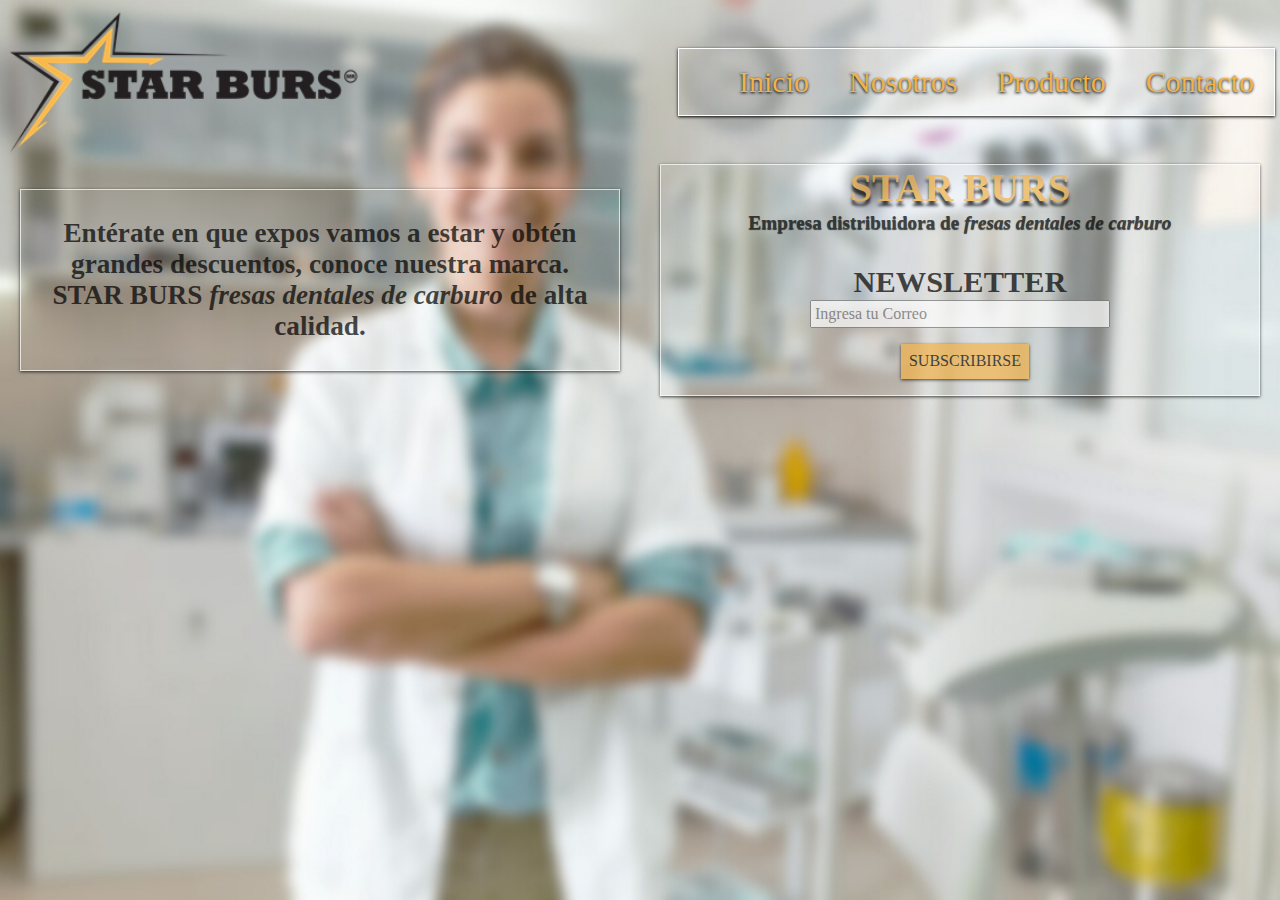
<file: index.html>
<!DOCTYPE html>
<html lang="en">
<head>
	<meta charset="UTF-8">
	<meta name="description" content="Conoce las fresas de carburo de star burs y suscríbete a nuestro newsletter">
	<meta name="viewport" content="width=device-width, initial-scale=1, user-scalable=no">
	<title>STAR BURS</title>	
	<link rel="stylesheet" href="css/normalize.css">
	<link rel="stylesheet" href="css/estilos.css">
</head>
<body>
	<div class="Contenedor C-index">
		<div class="Contenedor-bgr">
				
		</div>
		<header class="Header">
			<img src="img/logo.png" alt="logotipo" class="Contenedor-img">
			<nav class="Nav">
				<ul class="Nav-ul">
					<li class="Nav-li"><a class="Nav-a" href="index.html
						">Inicio</a></li>
					<li class="Nav-li"><a class="Nav-a" href="nosotros.html">Nosotros</a></li>
					<li class="Nav-li"><a class="Nav-a" href="producto.html">Producto</a></li>
					<li class="Nav-li"><a class="Nav-a" href="contacto.html">Contacto</a></li>
				</ul>
			</nav>
		</header>	
		<div class="Info">
			<div class="Info-cont">
				<p class="Info-p">Entérate en que expos vamos a estar y obtén grandes descuentos, conoce nuestra marca. <strong>STAR BURS</strong> <em>fresas dentales de carburo</em> de alta calidad.</p>
			</div>
			<div class="Info-cont">
				<h1><strong>STAR BURS</strong></h1>
				<article class="Info-p">
					<p>Empresa distribuidora de <em>fresas dentales de carburo</em></p>
				</article>
				<article class="Info-nl">
					<!--<p class="Info-nl-p">NEWSLETTER</p>
					<form action="" class="Form">
						<input class="Form-email" type="email" placeholder="Correo Electronico">
						<p><input class="Form-submit" type="submit" value="SUBSCRIBIRSE">
						</p>
					</form> -->

					<!-- Begin Mailchimp Signup Form -->
<!-- <link href="//cdn-images.mailchimp.com/embedcode/horizontal-slim-10_7.css" rel="stylesheet" type="text/css"> -->
<style type="text/css">
	/*#mc_embed_signup{background:#fff; clear:left; font:14px Helvetica,Arial,sans-serif; width:100%;}
	Add your own Mailchimp form style overrides in your site stylesheet or in this style block.
	   We recommend moving this block and the preceding CSS link to the HEAD of your HTML file. */
</style>
<!-- <div id="mc_embed_signup"> -->

<form action="https://hotmail.us20.list-manage.com/subscribe/post?u=09ddfd4a24bd4fec8d17ff28d&amp;id=a78fafd8f6" method="post" id="mc-embedded-subscribe-form" name="mc-embedded-subscribe-form" class="Form validate" target="_blank" novalidate>
	<p class="Info-nl-p">NEWSLETTER</p>
    <div id="mc_embed_signup_scroll">
	<!-- <label for="mce-EMAIL">Subscribe to our mailing list</label> -->
	<input type="email" value="" name="EMAIL" class="Form-email email" id="mce-EMAIL" placeholder="Ingresa tu Correo" required>
    <!-- real people should not fill this in and expect good things - do not remove this or risk form bot signups-->
    <div style="position: absolute; left: -5000px;" aria-hidden="true"><input type="text" name="b_09ddfd4a24bd4fec8d17ff28d_a78fafd8f6" tabindex="-1" value=""></div>
    <div class="clear"><p><input type="submit" value="SUBSCRIBIRSE" name="Subscribe" id="mc-embedded-subscribe" class="Form-submit button"></p></div>
    </div>
</form>
<!-- </div> -->

<!--End mc_embed_signup-->

				</article>
			</div>

		</div>
		<footer class="Footer">
			
		</footer>

	</div>
	
	

</body>
</html>
</file>
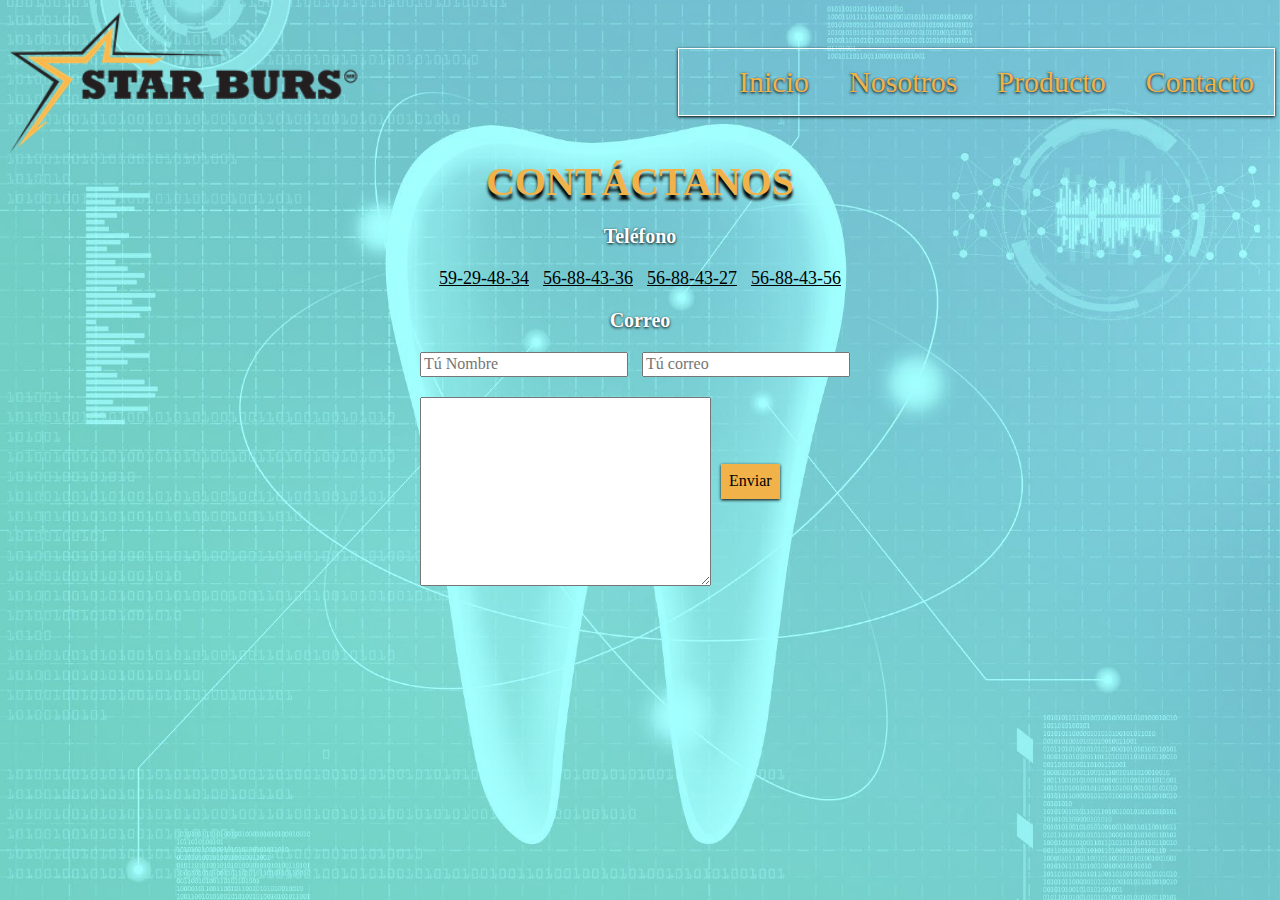
<file: contacto.html>
<!DOCTYPE html>
<html lang="es-MX">
<head>
	<meta charset="UTF-8">
	<meta name="description" content="Contactanos por correo o teléfono y conoce las fresas dentales de star burs">
	<meta name="viewport" content="width=device-width, initial-scale=1, user-scalable=no">
	<title>Contacto</title>
	<link rel="stylesheet" href="css/normalize.css">
	<link rel="stylesheet" href="css/estilos.css">
</head>
<body>
	<div class="Contenedor C-contacto">
		<div class="Contenedor-bgr3">
			
		</div>
		<header class="Header">
			<img src="img/logo.png" alt="logotipo" class="Contenedor-img">
			<nav class="Nav">
				<ul class="Nav-ul">
					<li class="Nav-li"><a class="Nav-a" href="index.html">Inicio</a></li>
					<li class="Nav-li"><a class="Nav-a" href="nosotros.html">Nosotros</a></li>
					<li class="Nav-li"><a class="Nav-a" href="producto.html">Producto</a></li>
					<li class="Nav-li"><a class="Nav-a" href="contacto.html">Contacto</a></li>
				</ul>
			</nav>
		</header>
		<h1>CONTÁCTANOS</h1>	
		<div class="Info2">
			<section>
				<h3 class="titulo3">Teléfono</h3>
				<a href="tel:59294834">59-29-48-34</a>
				<a href="tel:56884336">56-88-43-36</a>
				<a href="tel:56884327">56-88-43-27</a>
				<a href="tel:56884356">56-88-43-56</a>
			</section>
			<section>
				<h3 class="titulo3">Correo</h3>
				<form action="">
					<div >
						<input type="text" placeholder="Tú Nombre">
						<input type="text" placeholder="Tú correo">
					</div>
					<div class="Form-div2">
						<textarea name="mensje" id="" cols="30" rows="10"></textarea>
						<input class="Form-submit" type="submit" value="Enviar">
					</div>
				</form>
				
			</section>
		</div>
	</div>
	
</body>
</html>
</file>
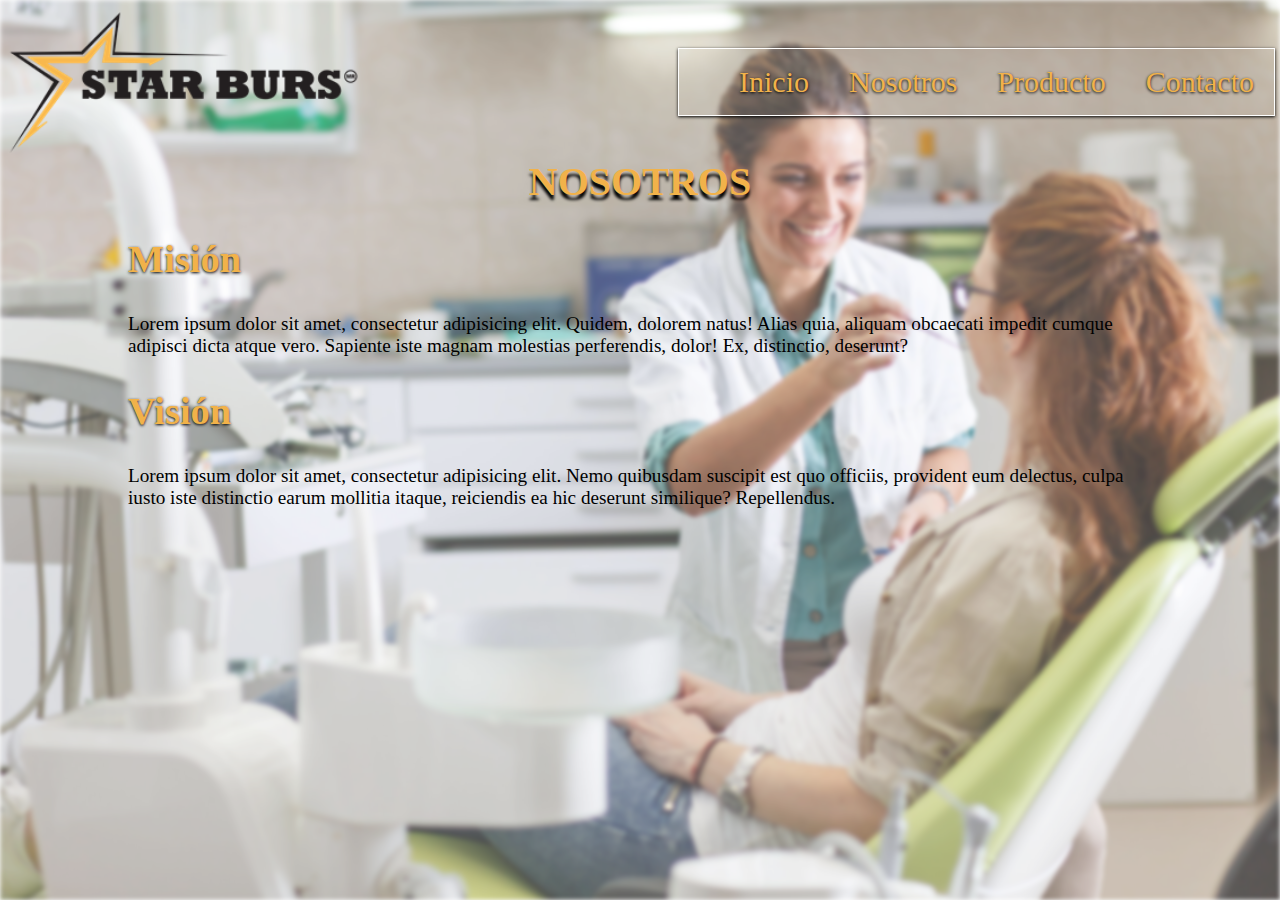
<file: nosotros.html>
<!DOCTYPE html>
<html>
	<head>
		<meta charset="utf-8">
		<meta name="description" content="Nuesta visión y misión de star burs">
		<meta name="viewport" content="width=device-width, initial-scale=1, user-scalable=no">
		<title>Nosotros</title>
		<link rel="stylesheet" href="css/normalize.css">
		<link rel="stylesheet" href="css/estilos.css">
	</head>
	<body>
		<div class="Contenedor C-nosotros">
			<div class="Contenedor-bgr2">
				
			</div>
			<header class="Header">
			<img src="img/logo.png" alt="logotipo" class="Contenedor-img">
			<nav class="Nav">
				<ul class="Nav-ul">
					<li class="Nav-li"><a class="Nav-a" href="index.html">Inicio</a></li>
					<li class="Nav-li"><a class="Nav-a" href="nosotros.html">Nosotros</a></li>
					<li class="Nav-li"><a class="Nav-a" href="producto.html">Producto</a></li>
					<li class="Nav-li"><a class="Nav-a" href="contacto.html">Contacto</a></li>
				</ul>
			</nav>
			</header>

		<h1>NOSOTROS</h1>
		<div class="Info">
			<section>
				<article class="parrafo">
					<h2>Misión</h2>
					<p>Lorem ipsum dolor sit amet, consectetur adipisicing elit. Quidem, dolorem natus! Alias quia, aliquam obcaecati impedit cumque adipisci dicta atque vero. Sapiente iste magnam molestias perferendis, dolor! Ex, distinctio, deserunt?</p>
				</article>
				<article class="parrafo">
					<h2>Visión</h2>
					<p>Lorem ipsum dolor sit amet, consectetur adipisicing elit. Nemo quibusdam suscipit est quo officiis, provident eum delectus, culpa iusto iste distinctio earum mollitia itaque, reiciendis ea hic deserunt similique? Repellendus.</p>
				</article>
			</section>
		</div>

		</div>

	</body>
</html>
</file>
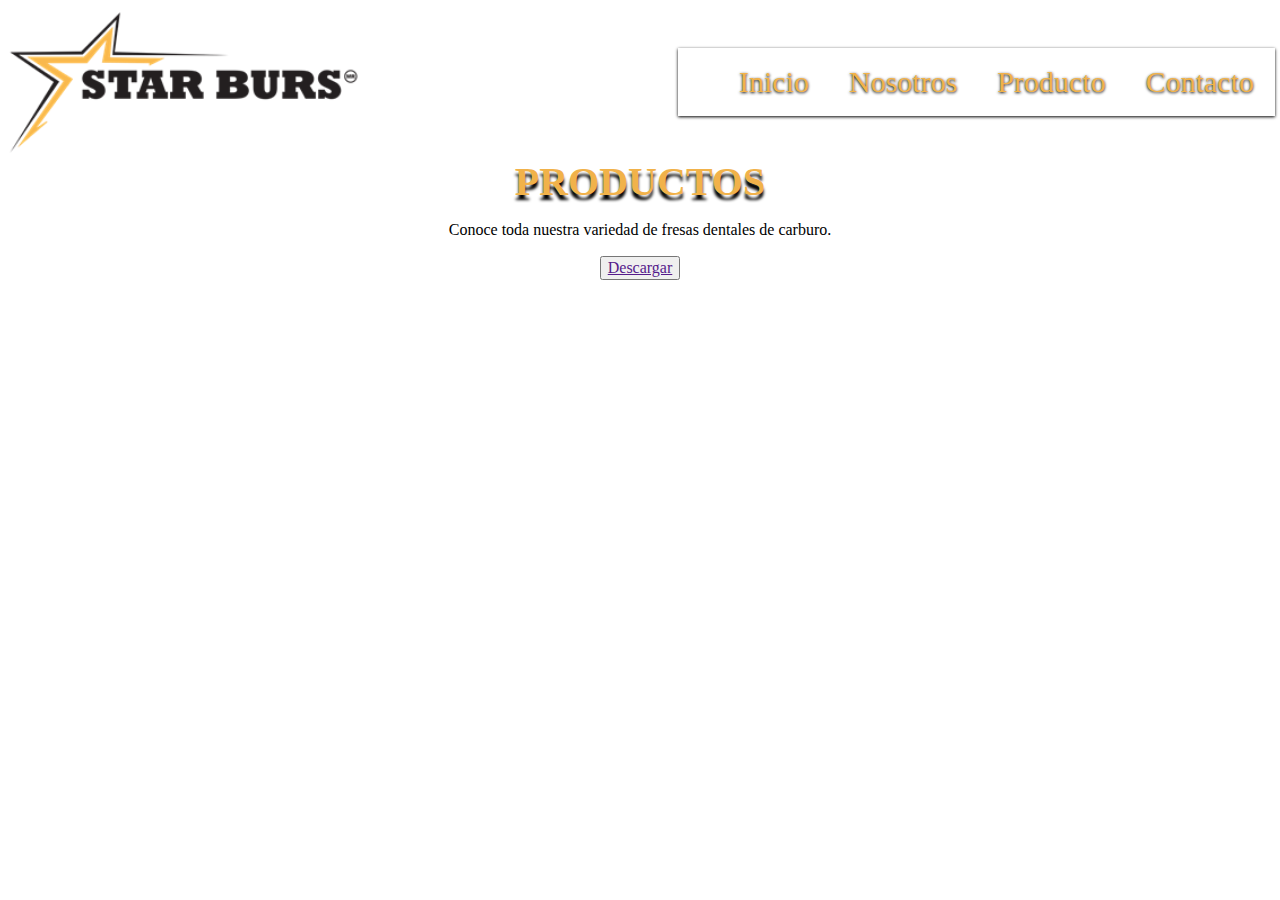
<file: producto.html>
<!DOCTYPE html>
<html lang="es-MX">
<head>
	<meta charset="utf-8">
	<meta name="description" content="Conoce las fresas dentales de star burs y descarga nuestro catalogo">
	<meta name="viewport" content="width=device-width, initial-scale=1, user-scalable=no">
	<title>Producto</title>
	<link rel="stylesheet" href="css/normalize.css">
	<link rel="stylesheet" href="css/estilos.css">
</head>
<body>
	<div class="Contenedor C-producto">
		<div class="Contenedor-bgr4">
				
		</div>
		<header class="Header">
			<img src="img/logo.png" alt="logotipo" class="Contenedor-img">
			<nav class="Nav">
				<ul class="Nav-ul">
					<li class="Nav-li"><a class="Nav-a" href="index.html">Inicio</a></li>
					<li class="Nav-li"><a class="Nav-a" href="nosotros.html">Nosotros</a></li>
					<li class="Nav-li"><a class="Nav-a" href="producto.html">Producto</a></li>
					<li class="Nav-li"><a class="Nav-a" href="contacto.html">Contacto</a></li>
				</ul>
			</nav>
		</header>

		<div class="Produc">
			<h1>PRODUCTOS</h1>
			<p>Conoce toda nuestra variedad de fresas dentales de carburo.</p>
			<button><a href="">Descargar</a></button>
		</div>


		<!--	
		<div class="Productos">
			<h1>PRODUCTOS</h1>
			<h2>REDONDAS</h2>
			<p>LAS FRESAS REDONDAS MÁS PEQUEÑAS DE STAR BURS® SON IDEALES PARA LA PREPARACIÓN DE CAVIDADES CONSERVADORAS DE SUPERFICIE ÚNICA. LOS TAMAÑOS MEDIANOS PUEDEN USARSE PARA LAS CAVIDADES INTERPROXIMALES EN LOS DIENTES ANTERIORES (CLASE III). OTROS USOS INCLUYEN LA OBTENCIÓN DE ACCESO ANTERIOR Y POSTERIOR DEL CANAL RADICULAR. </p>	
			<section class="Producto-tipo1">
				<figure class="fg">
					<div class="items">
						<img src="img/fg-1q.jpg" alt="fg-1/4">
					</div>
					<figcaption class="items-figcaption">FG-1/4<br>(57001)</figcaption>
				</figure>
				<figure class="fg">
					<div class="items">
						<img src="img/fg-1m.jpg" alt="fg-1/2">
					</div>
					<figcaption class="items-figcaption">FG-1/2<br>(57002)</figcaption>
				</figure>
				<figure class="fg">
					<div class="items"><img src="img/fg-1.jpg" alt="FG-1"></div>
					<figcaption class="items-figcaption">FG-1<br>(57003)</figcaption>
				</figure>
				<figure class="fg">
					<div class="items"><img src="img/fg-2.jpg" alt="FG-2"></div>
					<figcaption class="items-figcaption">FG-2<br>(57004)</figcaption>
				</figure>
				<figure class="fg">
					<div class="items"><img src="img/fg-3.jpg" alt=""></div>
					<figcaption class="items-figcaption">FG-3<br>(57005)</figcaption>
				</figure>
				<figure class="fg">
					<div class="items"><img src="img/fg-4.jpg" alt=""></div>
					<figcaption class="items-figcaption">FG-4<br>(57006)</figcaption>
				</figure>
				<figure class="fg">
					<div class="items"><img src="img/fg-5.jpg" alt=""></div>
					<figcaption class="items-figcaption">FG-5<br>(57007)</figcaption>
				</figure>
				<figure class="fg">
					<div class="items"><img src="img/fg-6.jpg" alt=""></div>
					<figcaption class="items-figcaption">FG-6<br>(57008)</figcaption>
				</figure>
				<figure class="fg">
					<div class="items"><img src="img/fg-7.jpg" alt=""></div>
					<figcaption class="items-figcaption">FG-7<br>(57009)</figcaption>
				</figure>
				<figure class="fg">
					<div class="items"><img src="img/fg-8.jpg" alt=""></div>
					<figcaption class="items-figcaption">FG-8<br>(57010)</figcaption>
				</figure>

				HP 
				<figure>
					<div class="items" >
						<img src="img/fg-1q.jpg" alt="fg-1/4">
					</div>
					<figcaption class="items-figcaption">HP-1/4<br>(57075)</figcaption>
				</figure>
				<figure>
					<div class="items">
						<img src="img/fg-1m.jpg" alt="fg-1/2">
					</div>
					<figcaption class="items-figcaption">HP-1/2<br>(57076)</figcaption>
				</figure>
				<figure>
					<div class="items"><img src="img/fg-1.jpg" alt="FG-1"></div>
					<figcaption class="items-figcaption">HP-1<br>(57077)</figcaption>
				</figure>
				<figure>
					<div class="items"><img src="img/fg-2.jpg" alt="FG-2"></div>
					<figcaption class="items-figcaption">HP-2<br>(57078)</figcaption>
				</figure>
				<figure>
					<div class="items"><img src="img/fg-3.jpg" alt=""></div>
					<figcaption class="items-figcaption">HP-3<br>(57079)</figcaption>
				</figure>
				<figure>
					<div class="items"><img src="img/fg-4.jpg" alt=""></div>
					<figcaption class="items-figcaption">HP-4<br>(57080)</figcaption>
				</figure>
				<figure>
					<div class="items"><img src="img/fg-5.jpg" alt=""></div>
					<figcaption class="items-figcaption">HP-5<br>(57081)</figcaption>
				</figure>
				<figure>
					<div class="items"><img src="img/fg-6.jpg" alt=""></div>
					<figcaption class="items-figcaption">HP-6<br>(57082)</figcaption>
				</figure>
				<figure>
					<div class="items"><img src="img/fg-7.jpg" alt=""></div>
					<figcaption class="items-figcaption">HP-7<br>(57083)</figcaption>
				</figure>
				<figure>
					<div class="items"><img src="img/fg-8.jpg" alt=""></div>
					<figcaption class="items-figcaption">HP-8<br>(57084)</figcaption>
				</figure>
				<figure>
					<div class="items"><img src="img/hp-10.jpg" alt=""></div>
					<figcaption class="items-figcaption">HP-10<br>(57085)</figcaption>
				</figure>
			</section>
			
			 pera
			<h2>PERA</h2>
			<p>ESTA FORMA PUEDE USARSE PARA GRAN PARTE DE LA PREPARACIÓN DE CAVIDADES OCLUSALES DESDE CONSERVADORAS A MODERADAMENTE GRANDES Y TAMBIÉN PARA CAVIDADES INTERPROXIMALES CLASE III EN LOS DIENTES ANTERIORES. CON LAS FRESAS DE STAR BURS® SE PUEDE OBTENER ARISTAS INTERNAS SUAVEMENTE REDONDEADAS Y PAREDES LATERALES OCLUSALMENTE CONVERGENTES PARA LA PREPARACIÓN CONSERVADORA DE PREMOLARES Y MOLARES.</p>
			<section class="Producto-tipo2">
				<figure>
					<div class="items"><img src="img/fg-1m.jpg" alt=""></div>
					<figcaption class="items-figcaption">FG-1/2P<br>(57037)</figcaption>
				</figure>
				<figure>
					<div class="items"><img src="img/fg-1p.jpg" alt=""></div>
					<figcaption class="items-figcaption">FG-1P<br>(57038)</figcaption>
				</figure>
				<figure>
					<div class="items"><img src="img/fg-2p.jpg" alt=""></div>
					<figcaption class="items-figcaption">FG-2P<br>(57039)</figcaption>
				</figure>
				<figure>
					<div class="items"><img src="img/fg-4p.jpg" alt=""></div>
					<figcaption class="items-figcaption">FG-4P<br>(57040)</figcaption>
				</figure>
				<figure>
					<div class="items"><img src="img/fg-329.jpg" alt=""></div>
					<figcaption class="items-figcaption">FG-329<br>(57030)</figcaption>
				</figure>
				<figure>
					<div class="items"><img src="img/fg-330.jpg" alt=""></div>
					<figcaption class="items-figcaption">FG-330<br>(57031)</figcaption>
				</figure>
				<figure>
					<div class="items"><img src="img/fg-331.jpg" alt=""></div>
					<figcaption class="items-figcaption">FG-331<br>(57032)</figcaption>
				</figure>
				<figure>
					<div class="items"><img src="img/fg-332.jpg" alt=""></div>
					<figcaption class="items-figcaption">FG-332<br>(57033)</figcaption>
				</figure>
				<figure>
					<div class="items"><img src="img/fg-330L.jpg" alt=""></div>
					<figcaption class="items-figcaption">FG-330L<br>(57034)</figcaption>
				</figure>
				<figure>
					<div class="items"><img src="img/fg-331L.jpg" alt=""></div>
					<figcaption class="items-figcaption">FG-331L<br>(57035)</figcaption>
				</figure>
				<figure>
					<div class="items"><img src="img/fg-331L.jpg" alt=""></div>
					<figcaption class="items-figcaption">FG-332L<br>(57209)</figcaption>
				</figure>
			</section>

			<h2>CONO INVERTIDO</h2>
			<p>LAS FRESAS DE CONO INVERTIDO SE USAN PRINCIPALMENTE PARA PRODUCIR CORTES INFERIORES EN LA UNIÓN DEL PISO PULPAR Y LAS PAREDES LATERALES EN CAVIDADES OCLUSALES (CLASE I), CERVICALES (CLASE V) Y EN LOS CIERRES OCLUSALES DE LAS CAVIDADES CLASE II. LAS FRESAS DE CONO INVERTIDO TAMBIÉN SON ÚTILES PARA APLANAR LAS PAREDES PULPARES Y GINGIVALES. LAS CUCHILLAS DE STAR BURS® SON LIGERAMENTE REDONDEADAS EN LAS ESQUINAS PARA PROTEGER CONTRA EL ASTILLADO Y PARA PRODUCIR ÁNGULOS LIGERAMENTE REDONDEADOS, EN CONSONANCIA CON LAS PAUTAS DE ADHESIÓN.</p>
			<section class="Producto-tipo3">
				<figure>
					<div class="items"><img src="img/fg-33-1/2.jpg" alt=""></div>
					<figcaption class="items-figcaption">FG-33 1/2<br>(57012)</figcaption>
				</figure>
				<figure>
					<div class="items"><img src="img/fg-34.jpg" alt=""></div>
					<figcaption class="items-figcaption">FG-34<br>(57013)</figcaption>
				</figure>
				<figure>
					<div class="items"><img src="img/fg-35.jpg" alt=""></div>
					<figcaption class="items-figcaption">FG-35<br>(57014)</figcaption>
				</figure>
				<figure>
					<div class="items"><img src="img/fg-36.jpg" alt=""></div>
					<figcaption class="items-figcaption">FG-36<br>(57015)</figcaption>
				</figure>
				<figure>
					<div class="items"><img src="img/fg-37.jpg" alt=""></div>
					<figcaption class="items-figcaption">FG-37<br>(57016)</figcaption>
				</figure>
				<figure>
					<div class="items"><img src="img/fg-37L.jpg" alt=""></div>
					<figcaption class="items-figcaption">FG-37L<br>(57019)</figcaption>
				</figure>
				<figure>
					<div class="items"><img src="img/fg-38.jpg" alt=""></div>
					<figcaption class="items-figcaption">FG-38<br>(57017)</figcaption>
				</figure>
				<figure>
					<div class="items"><img src="img/fg-39.jpg" alt=""></div>
					<figcaption class="items-figcaption">FG-39<br>(57018)</figcaption>
				</figure>
				hp 
				<figure>
					<div class="items"><img src="img/hp-33-1/2.jpg" alt=""></div>
					<figcaption class="items-figcaption">HP-33 1/2<br>(57086)</figcaption>
				</figure>
				<figure>
					<div class="items"><img src="img/hp-34.jpg" alt=""></div>
					<figcaption class="items-figcaption">HP-34<br>(57087)</figcaption>
				</figure>
				<figure>
					<div class="items"><img src="img/hp-35.jpg" alt=""></div>
					<figcaption class="items-figcaption">HP-35<br>(57088)</figcaption>
				</figure>
				<figure>
					<div class="items"><img src="img/hp-36.jpg" alt=""></div>
					<figcaption class="items-figcaption">HP-36<br>(57089)</figcaption>
				</figure>
				<figure>
					<div class="items"><img src="img/hp-37.jpg" alt=""></div>
					<figcaption class="items-figcaption">HP-37<br>(57090)</figcaption>
				</figure>
				<figure>
					<div class="items"><img src="img/hp-37L.jpg" alt=""></div>
					<figcaption class="items-figcaption">HP-37L<br>(57091)</figcaption>
				</figure>
				<figure>
					<div class="items"><img src="img/hp-38.jpg" alt=""></div>
					<figcaption class="items-figcaption">HP-38<br>(57092)</figcaption>
				</figure>
				<figure>
					<div class="items"><img src="hp-39" alt=""></div>
					<figcaption class="items-figcaption">HP-39<br>(57093)</figcaption>
				</figure>
			</section>

			<h2>FISURA SENCILLA DE EXTREMO PLANO/RECTO</h2>
			<p>ESTAS FRESAS DE STAR BURS® PUEDEN USARSE CADA VEZ QUE SE DESEE OBTENER LADOS PARALELOS RECTOS Y PISOS PLANOS. ENTRE OTROS, SE USAN PARA FORMAR EL PERFIL INICIAL, OBTENER ACCESO A LA DENTINA CARIOSA Y PARA LA PREPARACIÓN DE LAS PAREDES LATERALES.</p>
			<section class="Producto-tipo3">
				<figure>
					<div class="items"><img src="img/fg-33-1/2.jpg" alt=""></div>
					<figcaption class="items-figcaption">FG-33 1/2<br>(57012)</figcaption>
				</figure>
			</section>

			<h2>FISURA EN CRUZ DE EXTREMO PLANO/RECTO</h2>
			<p>ESTAS FRESAS DE STAR BURS® PUEDEN USARSE CADA VEZ QUE SE DESEE OBTENER LADOS PARALELOS RECTOS Y PISOS PLANOS. ENTRE OTROS, SE USAN PARA FORMAR EL PERFIL INICIAL, OBTENER ACCESO A LA DENTINA CARIOSA Y PARA LA PREPARACIÓN DE LAS PAREDES LATERALES.</p>
			<section class="Producto-tipo3">
				<figure>
					<div class="items"><img src="img/fg-33-1/2.jpg" alt=""></div>
					<figcaption class="items-figcaption">FG-33 1/2<br>(57012)</figcaption>
				</figure>
			</section>

			<h2>FISURA EN CRUZ DE EXTREMO PLANO/EN PUNTA</h2>
			<section class="Producto-tipo3">
				<figure>
					<div class="items"><img src="img/fg-33-1/2.jpg" alt=""></div>
					<figcaption class="items-figcaption">FG-33 1/2<br>(57012)</figcaption>
				</figure>
			</section>

			<h2>FISURA SENCILLA DE EXTREMO REDONDEADO/EN PUNTA</h2>
			<section class="Producto-tipo3">
				<figure>
					<div class="items"><img src="img/fg-33-1/2.jpg" alt=""></div>
					<figcaption class="items-figcaption">FG-33 1/2<br>(57012)</figcaption>
				</figure>
			</section>

			<h2>FISURA EN CRUZ DE EXTREMO REDONDEADO/RECTO</h2>
			<p>LA COMBINACIÓN DE UNA CABEZA REDONDEADA Y UNA FISURA RECTA ELIMINA LA NECESIDAD DE CAMBIAR DE FRESA PARA LAS DOS OPERACIONES DE PENETRACIÓN DEL ESMALTE Y CORTE LATERAL. ESTAS FRESAS SON IDEALES PARA LA PREPARACIÓN DE CAVIDADES MÍNIMAS DE FISURAS OCLUSALES (CLASE I) EN PREMOLARES Y MOLARES. TAMBIÉN TIENEN LA CARACTERÍSTICA DE PRODUCIR ARISTAS INTERNAS REDONDEADAS QUE AUMENTAN LA DISPERSIÓN DE LAS FUERZAS DE MASTICACIÓN.</p>
			<section class="Producto-tipo3">
				<figure>
					<div class="items"><img src="img/fg-33-1/2.jpg" alt=""></div>
					<figcaption class="items-figcaption">FG-33 1/2<br>(57012)</figcaption>
				</figure>
			</section>

			<h2>FISURA SENCILLA DE EXTREMO REDONDEADO/RECTO</h2>
			<section class="Producto-tipo3">
				<figure>
					<div class="items"><img src="img/fg-33-1/2.jpg" alt=""></div>
					<figcaption class="items-figcaption">FG-33 1/2<br>(57012)</figcaption>
				</figure>
			</section>

			<h2>DISCO</h2>
			<section class="Producto-tipo3">
				<figure>
					<div class="items"><img src="img/fg-33-1/2.jpg" alt=""></div>
					<figcaption class="items-figcaption">FG-33 1/2<br>(57012)</figcaption>
				</figure>
			</section>

			<h2>CORTE DLANTERO</h2>
			<section class="Producto-tipo3">
				<figure>
					<div class="items"><img src="img/fg-33-1/2.jpg" alt=""></div>
					<figcaption class="items-figcaption">FG-33 1/2<br>(57012)</figcaption>
				</figure>
			</section>

			<h2>AMALGAMA</h2>
			<section class="Producto-tipo3">
				<figure>
					<div class="items"><img src="img/fg-33-1/2.jpg" alt=""></div>
					<figcaption class="items-figcaption">FG-33 1/2<br>(57012)</figcaption>
				</figure>
			</section>

			

				
			
			<section class="Producto-tipo2">
				<h2>Tipo2</h2>
			</section>
			<section class="Producto-tipo3">
				<h2>Tipo3</h2>
			</section>
			<section class="Producto-tipo4">
				<h2>Tipo4</h2>
			</section>
		</div>
	-->

	</div>	
</body>	
</html>
</file>
<file: css/estilos.css>
*{
	box-sizing: border-box;
}


.Contenedor{
	display: flex;
	flex-direction: column;
	/*background-image: url(../img/back.jpg);*/
	/*background-repeat: no-repeat;*/
	height: 100vh;
	background-size: cover;
}

.Contenedor h1{
	margin-top: 0;
}

.C-index{
		/*position: absolute;*/
		/*top:0;*/
		/*left: 0;*/
		/*width: 100%;*/
		height: 100vh;
		background-image: url(../img/back-1.jpg);
		background-size: cover;
		/*background-position: center;*/
		/*border: 5px solid red;*/
		/*filter: blur(2px);*/
		/*opacity: .75;*/
		/*z-index: -1;*/
	}





/*NOSOTROS*/
.Contenedor-bgr2{
	position: absolute;
	top:0;
	left: 0;
	width: 100%;
	height: 100%;
	background-image: url(../img/back2.jpg);
	background-size: cover;
	background-position: center;
	/*border: 5px solid red;*/
	filter: blur(2px);
	opacity: .75;
	z-index: -1;
}	

/*Contacto*/
.Contenedor-bgr3{
	position: absolute;
	top:0;
	left: 0;
	width: 100%;
	min-height: 100vh;
	background-image: url(../img/back4.jpg);
	background-size: cover;
	background-position: center;
	/*border: 5px solid red;*/
	opacity: .60;
	z-index: -1;
}

.Contenedor-img{
	width: 28%;
}

.Header{
	/*border: 1px solid red;*/
	align-items: center;
	display: flex;
	/*flex: 0 1 25%;*/
	margin-top: 5px;
	/*height: 20%;*/
	/*margin:0 30px;*/
	padding: 5px;
	justify-content: space-between; /*Alinea Horizontal*/
}

.Nav{
	border: 1px solid white;
	box-shadow: 0 1px 3px black;
	flex: 0 1 auto;

}

.Nav-ul{
	/*border: 1px solid red;*/
	display: flex;
	list-style: none;
}

.Nav-a{
	font-size: 30px;
	padding: 20px;
	text-decoration: none;
	text-shadow: 0 1px 3px black;
	color: #f1b24a;

}

.Info{
	/*border:1px solid red;*/
	/*flex: 0 0 50%;*/
	align-items: center;
	display: flex;
	justify-content: space-around;
	/*padding: 1% 15% 0 0;*/
	/*height: 70%;*/
	/*height: 50%;*/
}

/*Contacto*/
.Info2{
	display: flex;
	flex-direction: column;
	align-items: center;
}

.titulo3{
	font-size: 20px;
	text-align: center;
	color: white;
	text-shadow: 0 1px 3px black;
	
}


.Info2 a{
	font-size: 18px;
	color: black;
	margin: 5px;
}

.Info2 input{
	/*margin-r: 10px;*/
	margin-right: 10px;
	margin-bottom: 20px;
}

.Form-div2{
	display: flex;
	align-items: center;

}

.Info-cont{
	/*background-color: white;*/
	border: 1px solid white;
	box-shadow: 0 1px 3px black;
	opacity: .7;
	padding: 0 20px 0 20px;
	text-align: center;
	margin: 5px;
	flex: 0 1 600px;
}

.Info h1{
	color: #f1b24a;
	font-size: 2.5em;
	margin-bottom: 0;
	text-shadow: 0 5px 3px black;
}

.Info-p{
	font-size: 1.7em;
	font-weight: bolder;
	
}

.Info-p p{
	font-size: 1.2rem;
	text-shadow: 0 1px 1px black;
	/*color: white;*/
	margin: 1px;
}

.Info-nl-p{
	margin-bottom: 0;
	font-size: 1.9em;
	font-weight: bolder;

}

.Form-email{
	padding: 3px;
	width: 300px;
}

.Form-submit{
	background: #f1b24a;
	border: 0;
	box-shadow: 0 1px 3px black;
	cursor: pointer;
	padding: .5em;
	margin-left: 10px;

}

.Footer{
	/*border: 1px solid red;*/
	/*padding: 15% 0 0 0;*/
	align-items: flex-end;
	display: flex;
	justify-content: center;
	/*flex: 0 0 25%;*/
	height: 300px;
	/*text-shadow: 0 1px 1px black;*/
}


@media(max-width:800px) and (orientation: landscape){

	.Contenedor-bgr, .Contenedor-bgr2, .Contenedor-bgr4, .Contenedor-bgr3 {
		background: none;

	}

	.C-index{
		/*position: absolute;*/
		/*top:0;*/
		/*left: 0;*/
		/*width: 100%;*/
		height: 100vh;
		background-image: url(../img/back-1.jpg);
		background-size: cover;
		background-position: center;
		/*border: 5px solid red;*/
		/*filter: blur(2px);*/
		/*opacity: .75;*/
		/*z-index: -1;*/
	}

	.C-nosotros{
		background-image: url(../img/back2.jpg);
		background-size: cover;
		background-position: center;
		opacity: .75;

	}

	.C-nosotros{

	}

	.C-contacto{
		background-image: url(../img/back4.jpg);
		background-size: cover;
		background-position: center;
		opacity: .75;

	}

	.Nav-a{
		font-size: 21px;
		padding: 5px;
	}
}



@media(max-width: 600px){
	
	body{
		font-size: 14px;
	}

	/*.Contenedor{
		background: none;
	}*/

	/*.Contenedor-bgr{
		position: absolute;
		top:0;
		left: 0;
		width: 100vh;
		height: 100%;
		background-image: url(../img/back-1.jpg);
		background-size: cover;
		filter: blur(2px);
		opacity: .75;
		z-index: -1;	
	}*/

	.C-index{
		/*position: absolute;*/
		/*top:0;*/
		/*left: 0;*/
		/*width: 100%;*/
		height: 100vh;
		background-image: url(../img/back-1.jpg);
		background-size: cover;
		background-position: center;
		/*border: 5px solid red;*/
		/*filter: blur(2px);*/
		/*opacity: .75;*/
		/*z-index: -1;*/
	}

	.Header{
		flex: 0 0 20%;
	}

	.Nav-ul{
		padding: 0;
	}

	.Nav-a{
		font-size: 21px;
		padding: 5px;
	}

	.Info{
		flex-direction: column;
		flex: 0 0 75%;
	}

	.Info-cont{
		margin: 20px;
		/*padding: 0 10px 0 10px;*/
		flex: none;
		padding: 0 10px 0 10px;
	}

	.Info-p{
		margin: 10px;

		/*padding: 10px 0 10px 0;*/
	}


	.Contenedor-img{
		display: none;
	}

	.Footer{
		display: none;
	}

	.Contenedor{
		/*margin: ;*/
		align-items: center;
		/*flex-direction: row;*/
	}

}



/*----------NOSOTROS-------*/


h1{
	color: #f1b24a;
	font-size: 2.5em;
	margin-bottom: 0;
	text-shadow: 0 5px 3px black;
	text-align: center;
}

.Info section{
	flex: 0 0 80%;
}
.parrafo{
	font-size: 1.2em;
	/*margin: 5% 0 2% 15%;*/
	/*padding: 0;*/
	
}

.parrafo h2{
	color: #f1b24a;
	font-size: 2em;
	font-weight: bolder;
	text-shadow: 0 .5px 3px black;

}

/*PRODUCTOS*/


.Produc{
	display: flex;
	/*color: red;*/
	flex-direction: column;
	align-items: center;
}



.Productos{
	width: 80%;
	margin: auto;
}

.Productos h2{
	text-align: center;
}

/*.Producto-tipo1, .Producto-tipo2, .Producto-tipo3{
	display: flex;
	flex-wrap: wrap;
	justify-content: center;
	margin: auto;
}*/

/*.Producto-tipo1{
	width: 60%;
}

.Producto-tipo3{
	width: 50%;
}

.Producto-tipo1 figure, .Producto-tipo2 figure, .Producto-tipo3 figure{
	margin: 0;
}

.items{
	overflow: hidden;
	border-radius: 50%;
	width: 60px;
	height: 60px;
	border: 1px solid red;
	margin: 2px;
}*/

.items img{
	width: 100%;
}

.items-figcaption{
	text-align: center;
	margin: 0 3px;
}
</file>
